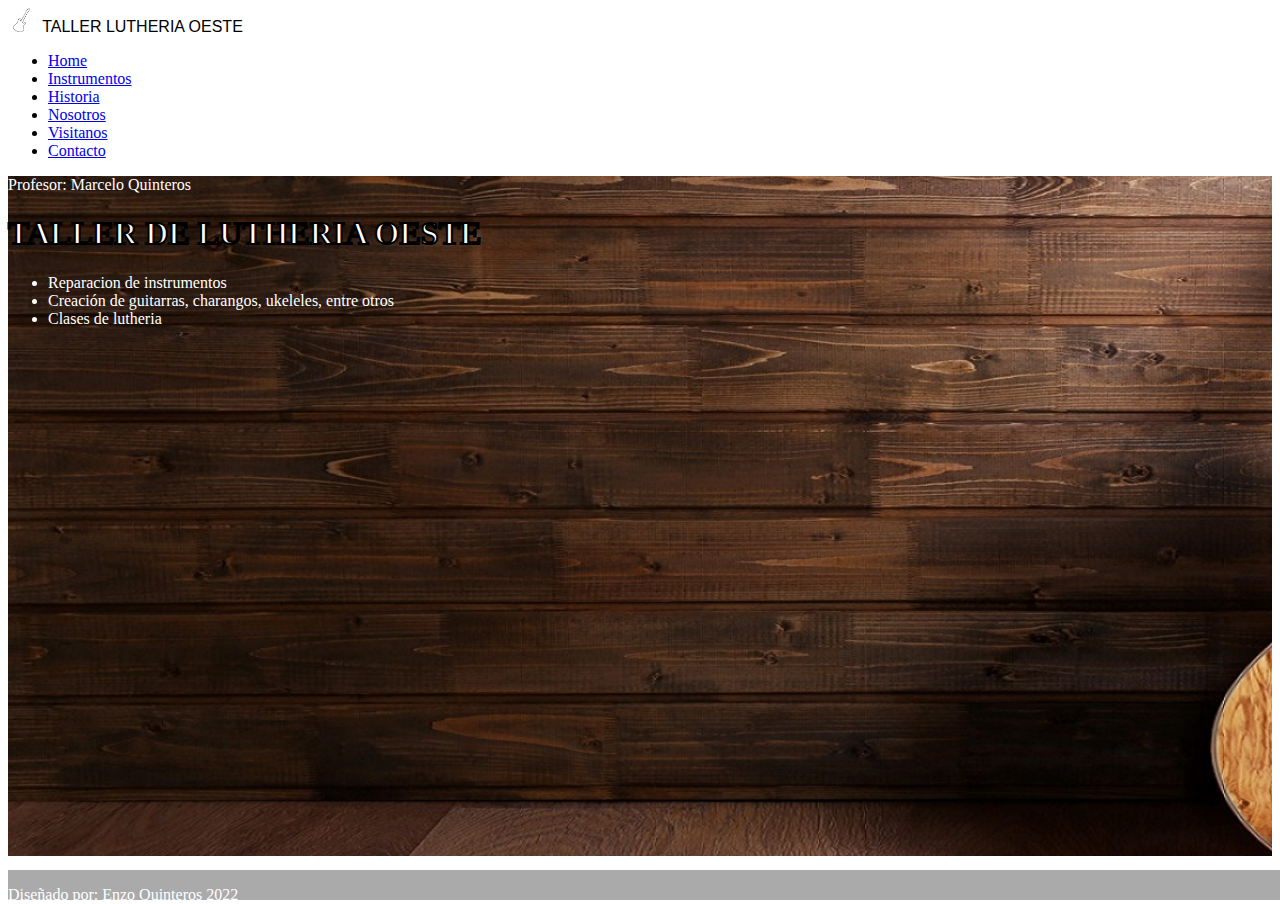
<file: index.html>
<!DOCTYPE html>
<html lang="en">
<head>
    <meta charset="UTF-8">
    <meta http-equiv="X-UA-Compatible" content="IE=edge">
    <meta name="viewport" content="width=device-width, initial-scale=1.0">
    <title>Lutheria</title>
    <link href="https://fonts.googleapis.com/css2?family=Alfa+Slab+One&display=swap" rel="stylesheet">
    <link href="https://cdn.jsdelivr.net/npm/bootstrap@5.2.2/dist/css/bootstrap.min.css" rel="stylesheet" integrity="sha384-Zenh87qX5JnK2Jl0vWa8Ck2rdkQ2Bzep5IDxbcnCeuOxjzrPF/et3URy9Bv1WTRi" crossorigin="anonymous">
    <link rel="stylesheet" href="css/lutheria.css">
</head>
<body>
  <nav class="navbar navbar-expand-lg navbar-dark bg-dark">
    <div class="container-fluid">
      <a class="navbar-brand bg-dark" style="font-family:'Gill Sans', 'Gill Sans MT', Calibri, 'Trebuchet MS', sans-serif">
        <img src="img/logo.png" alt="Logo" width="30" height="24" class="d-inline-block align-text-top">
        TALLER LUTHERIA OESTE
      </a>
      <div class="collapse navbar-collapse" id="navbarSupportedContent">
        <ul class="navbar-nav me-auto mb-2 mb-lg-0">
          <li class="nav-item">
            <a class="nav-link" href="index.html">Home</a>
           </li>
          <li class="nav-item">
            <a class="nav-link" href="instrumentos.html">Instrumentos</a>
          </li>
          <li class="nav-item">
            <a class="nav-link" href="historia.html">Historia</a>
          </li>
          <li class="nav-item">
            <a class="nav-link" href="nosotros.html">Nosotros</a>
          </li>
          <li class="nav-item">
            <a class="nav-link" href="visitanos.html">Visitanos</a>
          </li>
          <li class="nav-item">
            <a class="nav-link" href="contacto.html">Contacto</a>
          </li>
        </ul>
      </div> 
    </div>
  </nav>
  <div class="container-fluid">
    <div id="home" class="row align-items-center hero scroll_section">
      <div class="col-lg-3 offset-lg-2">
        <p>Profesor: Marcelo Quinteros</p>
        <h1>TALLER DE LUTHERIA OESTE</h1>
        <ul>
          <li>Reparacion de instrumentos</li>
          <li>Creación de guitarras, charangos, ukeleles, entre otros</li>
          <li>Clases de lutheria</li>
        </ul>
      </div>
    </div>
  </div>
  <footer>
    <p class="text-center">Diseñado por: Enzo Quinteros 2022</p>
  </footer>
  <script src="https://cdn.jsdelivr.net/npm/bootstrap@5.2.2/dist/js/bootstrap.bundle.min.js" integrity="sha384-OERcA2EqjJCMA+/3y+gxIOqMEjwtxJY7qPCqsdltbNJuaOe923+mo//f6V8Qbsw3" crossorigin="anonymous">
  </script>
</body>
</html>
</file>
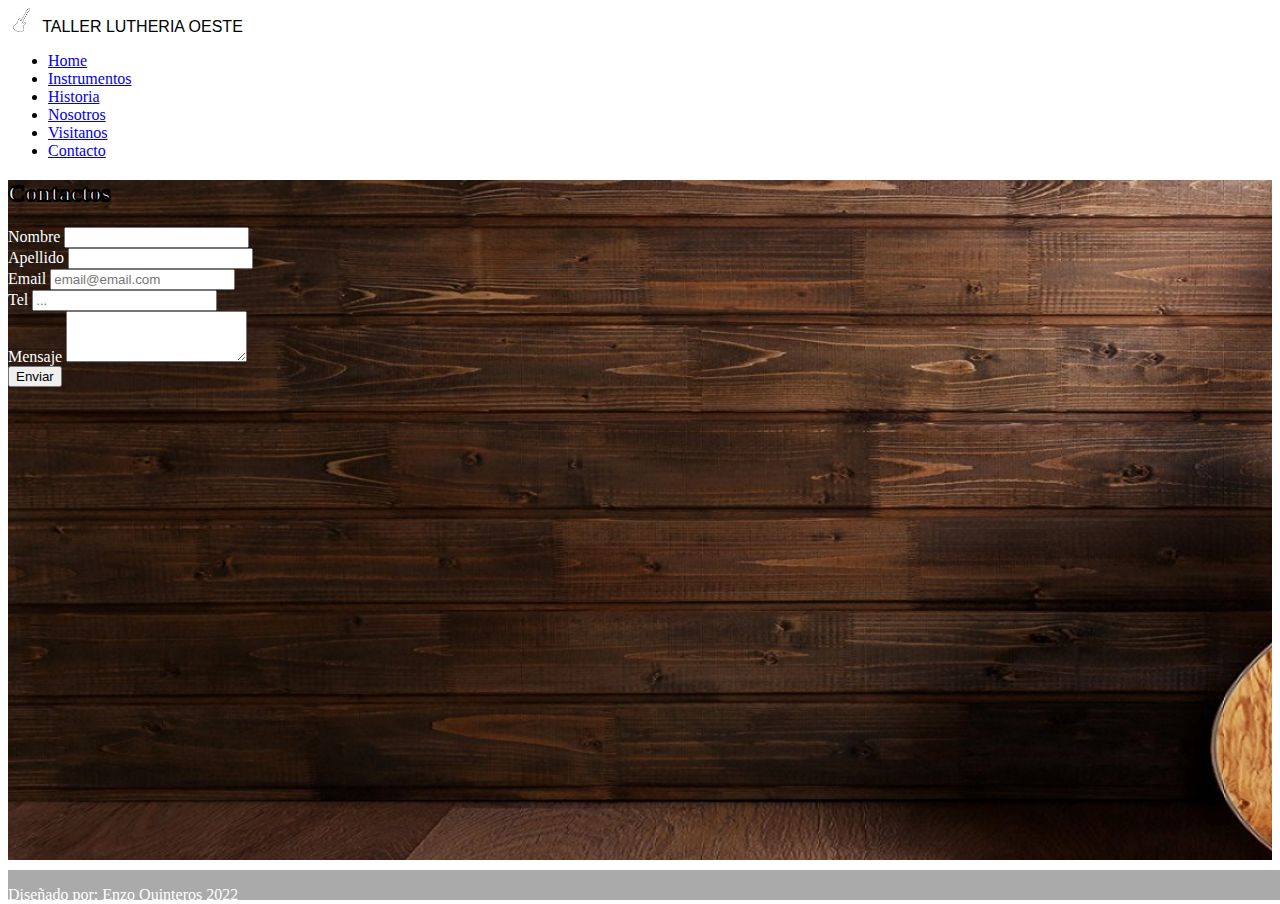
<file: contacto.html>
<!DOCTYPE html>
<html lang="en">
<head>
    <meta charset="UTF-8">
    <meta http-equiv="X-UA-Compatible" content="IE=edge">
    <meta name="viewport" content="width=device-width, initial-scale=1.0">
    <title>Contacto</title>
    <link href="https://fonts.googleapis.com/css2?family=Alfa+Slab+One&display=swap" rel="stylesheet">
    <link href="https://cdn.jsdelivr.net/npm/bootstrap@5.2.2/dist/css/bootstrap.min.css" rel="stylesheet" integrity="sha384-Zenh87qX5JnK2Jl0vWa8Ck2rdkQ2Bzep5IDxbcnCeuOxjzrPF/et3URy9Bv1WTRi" crossorigin="anonymous">
    <link rel="stylesheet" href="css/lutheria.css">
</head>
<body>
    <nav class="navbar navbar-expand-lg navbar-dark bg-dark">
        <div class="container-fluid">
          <a class="navbar-brand bg-dark" style="font-family:'Gill Sans', 'Gill Sans MT', Calibri, 'Trebuchet MS', sans-serif">
            <img src="img/logo.png" alt="Logo" width="30" height="24" class="d-inline-block align-text-top">
            TALLER LUTHERIA OESTE
          </a>
          <div class="collapse navbar-collapse" id="navbarSupportedContent">
            <ul class="navbar-nav me-auto mb-2 mb-lg-0">
              <li class="nav-item">
                <a class="nav-link" href="index.html">Home</a>
               </li>
              <li class="nav-item">
                <a class="nav-link" href="instrumentos.html">Instrumentos</a>
              </li>
              <li class="nav-item">
                <a class="nav-link" href="historia.html">Historia</a>
              </li>
              <li class="nav-item">
                <a class="nav-link" href="nosotros.html">Nosotros</a>
              </li>
              <li class="nav-item">
                <a class="nav-link" href="visitanos.html">Visitanos</a>
              </li>
              <li class="nav-item">
                <a class="nav-link" href="contacto.html">Contacto</a>
              </li>
            </ul>
          </div> 
        </div>
    </nav>
    <div class="container-fluid hero">
        <div class="col-md-4 m4-4 mt-sm-0">
            <h2>Contactos</h2>
            <form class="row g-3">
                <div class="col-md-6">
                <label for="nombre" class="form-label">Nombre</label>
                <input type="text" class="form-control" id="nombre">
                </div>
                <div class="col-md-6">
                <label for="apellido" class="form-label">Apellido</label>
                <input type="text" class="form-control" id="apellido">
                </div>
                <div class="col-12">
                <label for="email" class="form-label">Email</label>
                <input type="email" class="form-control" id="email" placeholder="email@email.com">
                </div>
                <div class="col-12">
                <label for="tel" class="form-label">Tel</label>
                <input type="text" class="form-control" id="tel" placeholder="...">
                </div>
                <div class="col-12">
                    <label for="mensaje" class="form-label">Mensaje</label>
                    <textarea class="form-control" id="mensaje" rows="3"></textarea>
                </div> 
                <div class="col-12">
                    <button type="submit" class="btn btn-primary">Enviar</button>
                </div>
            </form>
        </div>
    </div>
    <footer>
        <p class="text-center">Diseñado por: Enzo Quinteros 2022</p>
    </footer>
    <script src="https://cdn.jsdelivr.net/npm/bootstrap@5.2.2/dist/js/bootstrap.bundle.min.js" integrity="sha384-OERcA2EqjJCMA+/3y+gxIOqMEjwtxJY7qPCqsdltbNJuaOe923+mo//f6V8Qbsw3" crossorigin="anonymous">
    </script>
</body>
</html>
</file>
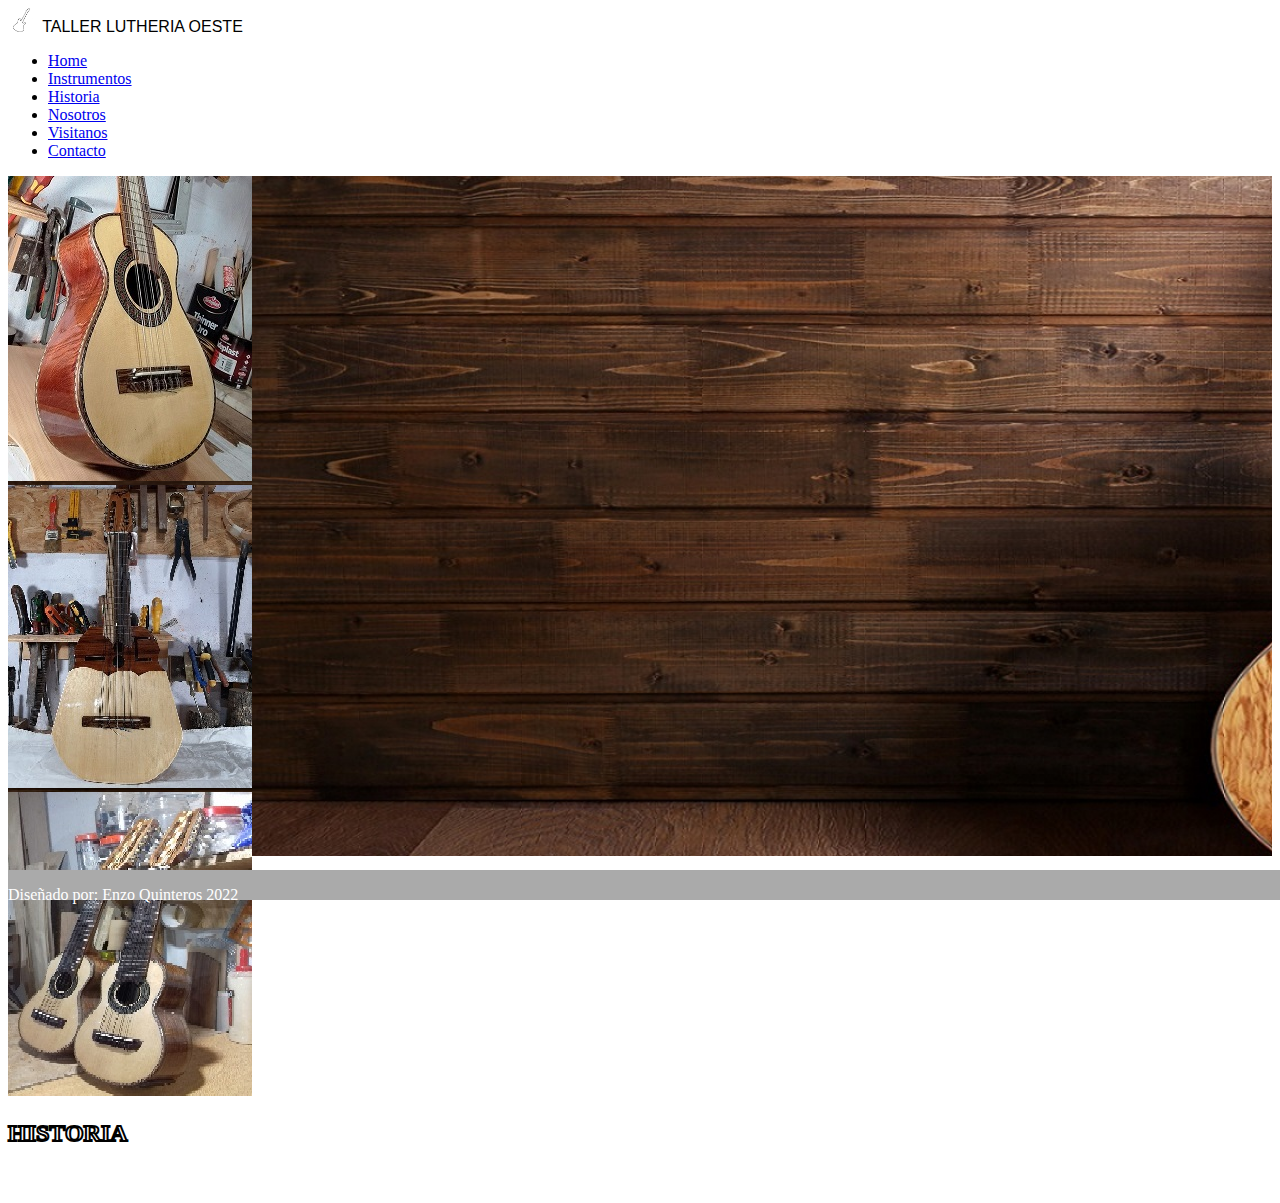
<file: historia.html>
<!DOCTYPE html>
<html lang="en">
<head>
    <meta charset="UTF-8">
    <meta http-equiv="X-UA-Compatible" content="IE=edge">
    <meta name="viewport" content="width=device-width, initial-scale=1.0">
    <title>Historia</title>
    <link href="https://fonts.googleapis.com/css2?family=Alfa+Slab+One&display=swap" rel="stylesheet">
    <link href="https://cdn.jsdelivr.net/npm/bootstrap@5.2.2/dist/css/bootstrap.min.css" rel="stylesheet" integrity="sha384-Zenh87qX5JnK2Jl0vWa8Ck2rdkQ2Bzep5IDxbcnCeuOxjzrPF/et3URy9Bv1WTRi" crossorigin="anonymous">
    <link rel="stylesheet" href="css/lutheria.css">
</head>
<body>
    <nav class="navbar navbar-expand-lg navbar-dark bg-dark">
        <div class="container-fluid">
          <a class="navbar-brand bg-dark" style="font-family:'Gill Sans', 'Gill Sans MT', Calibri, 'Trebuchet MS', sans-serif">
            <img src="img/logo.png" alt="Logo" width="30" height="24" class="d-inline-block align-text-top">
            TALLER LUTHERIA OESTE
          </a>
          <div class="collapse navbar-collapse" id="navbarSupportedContent">
            <ul class="navbar-nav me-auto mb-2 mb-lg-0">
              <li class="nav-item">
                <a class="nav-link" href="index.html">Home</a>
               </li>
              <li class="nav-item">
                <a class="nav-link" href="instrumentos.html">Instrumentos</a>
              </li>
              <li class="nav-item">
                <a class="nav-link" href="historia.html">Historia</a>
              </li>
              <li class="nav-item">
                <a class="nav-link" href="nosotros.html">Nosotros</a>
              </li>
              <li class="nav-item">
                <a class="nav-link" href="visitanos.html">Visitanos</a>
              </li>
              <li class="nav-item">
                <a class="nav-link" href="contacto.html">Contacto</a>
              </li>
            </ul>
          </div> 
        </div>
    </nav>
    <div class="container-fluid hero scroll_section">
        <div id="historia" class="row align-items-center py-4">
            <div class="col-lg-2 col-md-3 offset-lg-2 d-none d-sm-block">
                <img src="img/historia_1.jpg" alt="historia 1" class="img-fliud">
            </div>
            <div class="col-lg-2 col-md-3 d-none d-sm-block">
                <img src="img/historia_2.jpg" alt="historia 2" class="img-fliud">
            </div>
            <div class="col-12 d-sm-none">
                <img src="img/historia_3.jpg" alt="historia 3" class="img-fliud">
            </div>
            <div class="col-lg-4 col-md-6 mt-4 mt-sm-0">
                <h2>HISTORIA</h2>
                <p>Lorem ipsum dolor sit amet consectetur adipisicing elit. Quis tenetur veniam cum asperiores. Facere, accusantium? Quia, repellendus fugiat? Placeat, minima. Praesentium eos sed ea fugiat reiciendis reprehenderit aliquam commodi totam!</p>
            </div>
        </div>
    </div>
    <footer>
        <p class="text-center">Diseñado por: Enzo Quinteros 2022</p>
    </footer>
    <script src="https://cdn.jsdelivr.net/npm/bootstrap@5.2.2/dist/js/bootstrap.bundle.min.js" integrity="sha384-OERcA2EqjJCMA+/3y+gxIOqMEjwtxJY7qPCqsdltbNJuaOe923+mo//f6V8Qbsw3" crossorigin="anonymous">
    </script>
</body>
</html>
</file>
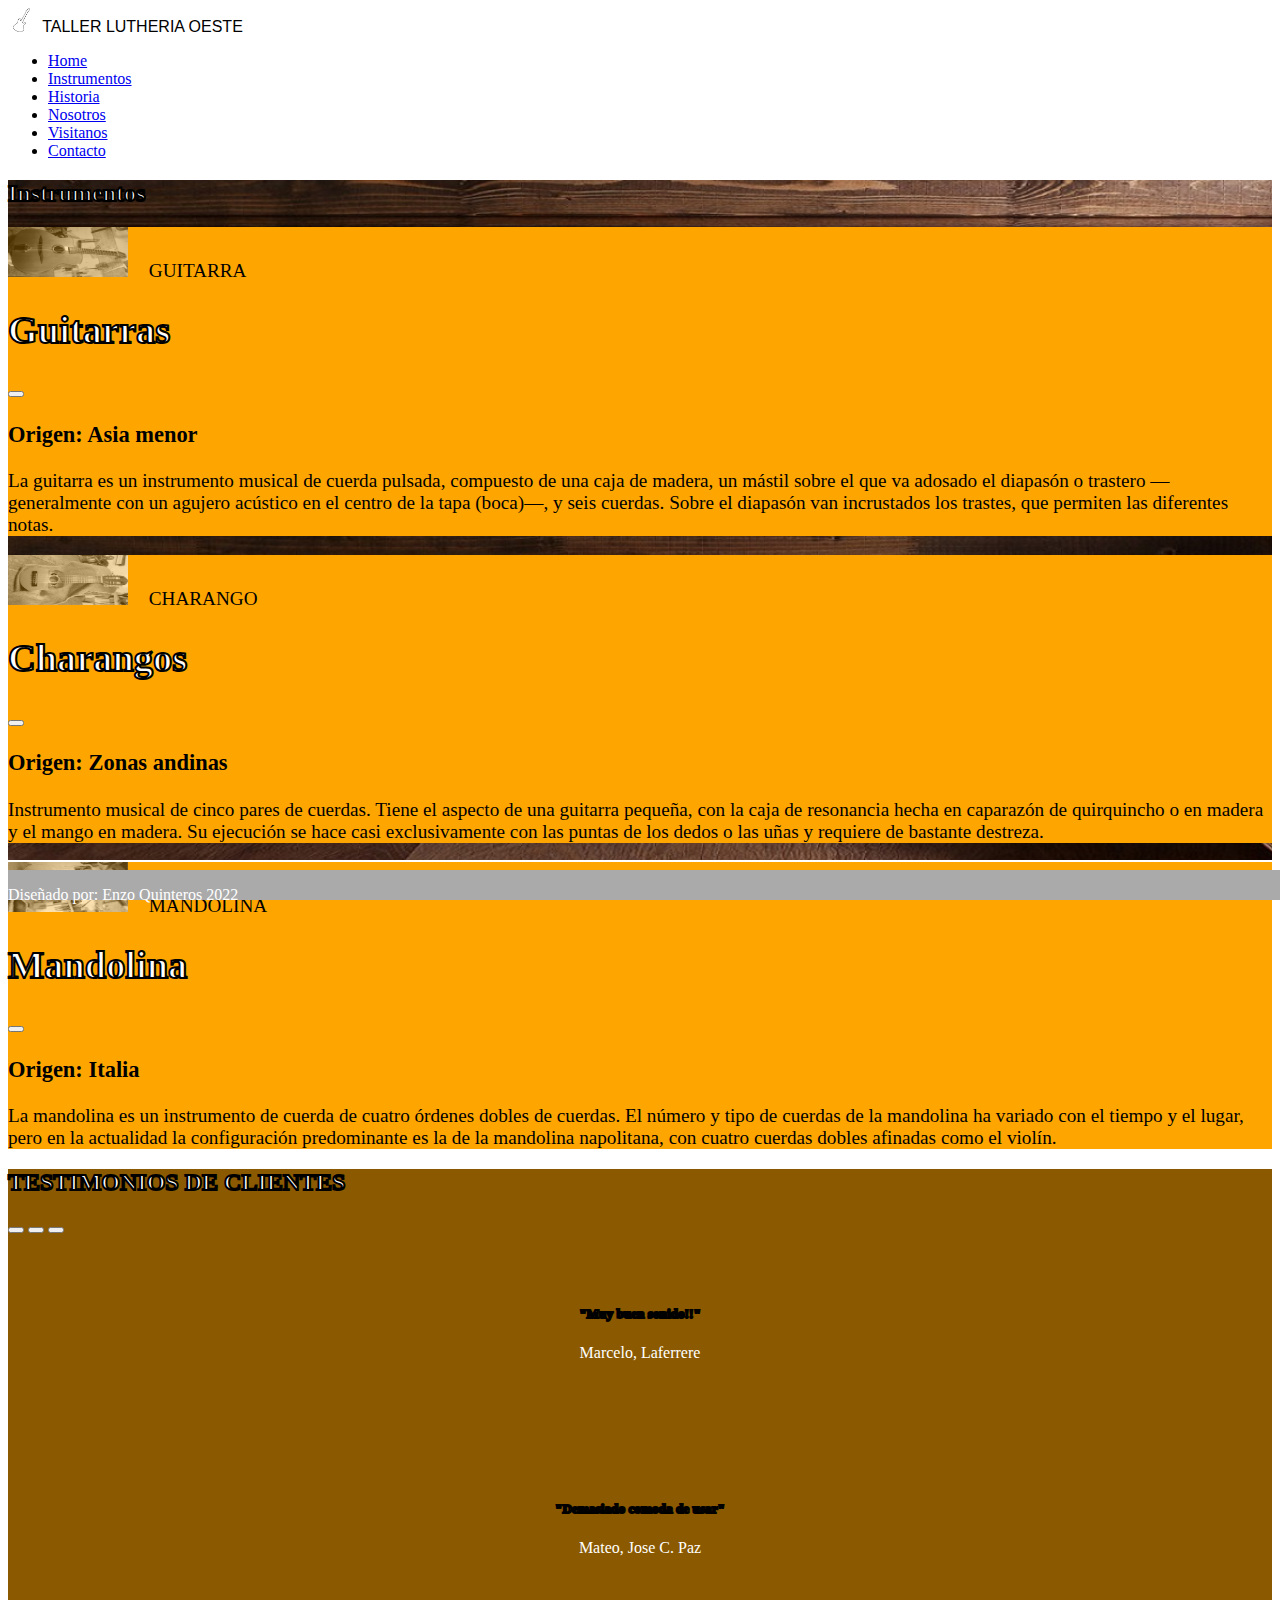
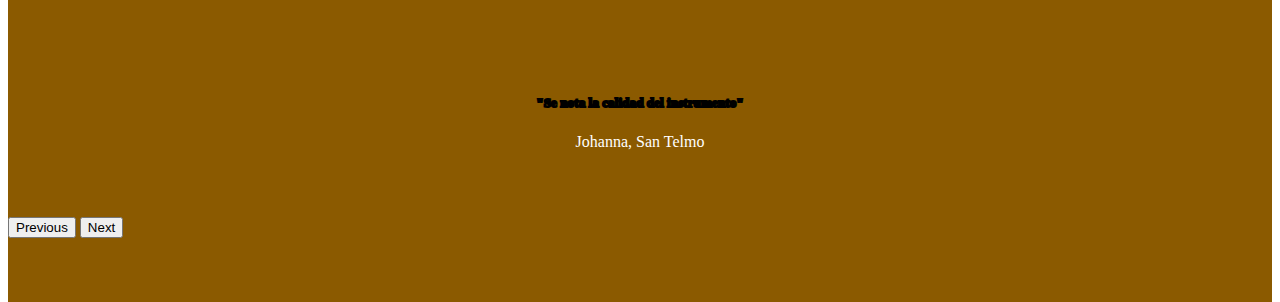
<file: instrumentos.html>
<!DOCTYPE html>
<html lang="en">
<head>
    <meta charset="UTF-8">
    <meta http-equiv="X-UA-Compatible" content="IE=edge">
    <meta name="viewport" content="width=device-width, initial-scale=1.0">
    <title>Instrumentos</title>
    <link href="https://fonts.googleapis.com/css2?family=Alfa+Slab+One&display=swap" rel="stylesheet">
    <link href="https://cdn.jsdelivr.net/npm/bootstrap@5.2.2/dist/css/bootstrap.min.css" rel="stylesheet" integrity="sha384-Zenh87qX5JnK2Jl0vWa8Ck2rdkQ2Bzep5IDxbcnCeuOxjzrPF/et3URy9Bv1WTRi" crossorigin="anonymous">
    <link rel="stylesheet" href="css/lutheria.css">
</head>
<body>
    <nav class="navbar navbar-expand-lg navbar-dark bg-dark">
        <div class="container-fluid">
          <a class="navbar-brand bg-dark" style="font-family:'Gill Sans', 'Gill Sans MT', Calibri, 'Trebuchet MS', sans-serif">
            <img src="img/logo.png" alt="Logo" width="30" height="24" class="d-inline-block align-text-top">
            TALLER LUTHERIA OESTE
          </a>
          <div class="collapse navbar-collapse" id="navbarSupportedContent">
            <ul class="navbar-nav me-auto mb-2 mb-lg-0">
              <li class="nav-item">
               <a class="nav-link" href="index.html">Home</a>
              </li>
              <li class="nav-item">
                <a class="nav-link" href="instrumentos.html">Instrumentos</a>
              </li>
              <li class="nav-item">
                <a class="nav-link" href="historia.html">Historia</a>
              </li>
              <li class="nav-item">
                <a class="nav-link" href="nosotros.html">Nosotros</a>
              </li>
              <li class="nav-item">
                <a class="nav-link" href="visitanos.html">Visitanos</a>
              </li>
              <li class="nav-item">
                <a class="nav-link" href="contacto.html">Contacto</a>
              </li>
            </ul>
          </div> 
        </div>
    </nav>
    <div class="container-fluid hero">
      <div class="row">
        <div id="novedades" class="col-md-5 offset-md-2 py-3">
              <h2>Instrumentos</h2>
              <ul class="lista-instrumentos">
                  <li>
                    <a href="#" data-bs-toggle="modal" data-bs-target="#guitarra">
                    <img src="img/guitarra.jpg"> GUITARRA
                    <div class="modal fade" id="guitarra" tabindex="-1" aria-labelledby="guitarraLabel" aria-hidden="true">
                      <div class="modal-dialog">
                        <div class="modal-content">
                          <div class="modal-header">
                            <h1 class="modal-title" id="guitarraLabel">Guitarras</h1>
                            <button type="button" class="btn-close" data-bs-dismiss="modal" aria-label="Close"></button>
                          </div>
                          <div class="modal-body">
                            <h3>Origen: Asia menor</h3>
                            <p>La guitarra es un instrumento musical de cuerda pulsada, compuesto de una caja de madera, un mástil sobre el que va adosado el diapasón o trastero —generalmente con un agujero acústico en el centro de la tapa (boca)—, y seis cuerdas. Sobre el diapasón van incrustados los trastes, que permiten las diferentes notas.</p>
                          </div>
                        </div>
                      </div>
                    </div>
                    </a>
                  </li>
                  <li>
                    <a href="#" data-bs-toggle="modal" data-bs-target="#charango">
                    <img src="img/charango.jpg"> CHARANGO
                    <div class="modal fade" id="charango" tabindex="-1" aria-labelledby="charangoLabel" aria-hidden="true">
                      <div class="modal-dialog">
                        <div class="modal-content">
                          <div class="modal-header">
                            <h1 class="modal-title" id="charangoLabel">Charangos</h1>
                            <button type="button" class="btn-close" data-bs-dismiss="modal" aria-label="Close"></button>
                          </div>
                          <div class="modal-body">
                            <h3>Origen: Zonas andinas</h3>
                            <p>Instrumento musical de cinco pares de cuerdas. Tiene el aspecto de una guitarra pequeña, con la caja de resonancia hecha en caparazón de quirquincho o en madera y el mango en madera. Su ejecución se hace casi exclusivamente con las puntas de los dedos o las uñas y requiere de bastante destreza.</p>
                          </div>
                        </div>
                      </div>
                    </div>
                    </a>
                  </li>
                  <li>
                    <a href="#" data-bs-toggle="modal" data-bs-target="#mandolina">
                    <img src="img/mandolina.jpg"> MANDOLINA
                    <div class="modal fade" id="mandolina" tabindex="-1" aria-labelledby="mandolinaLabel" aria-hidden="true">
                      <div class="modal-dialog">
                        <div class="modal-content">
                          <div class="modal-header">
                            <h1 class="modal-title" id="mandolinaLabel">Mandolina</h1>
                            <button type="button" class="btn-close" data-bs-dismiss="modal" aria-label="Close"></button>
                          </div>
                          <div class="modal-body">
                            <h3>Origen: Italia</h3>
                            <p>La mandolina es un instrumento de cuerda de cuatro órdenes dobles de cuerdas. El número y tipo de cuerdas de la mandolina ha variado con el tiempo y el lugar, pero en la actualidad la configuración predominante es la de la mandolina napolitana, con cuatro cuerdas dobles afinadas como el violín.</p>
                          </div>
                        </div>
                      </div>
                    </div>
                    </a>
                  </li>
              </ul>
          </div>
          <div class="col-md-3 my-3">
            <div class="rounded py-5 testimonios">
              <h2 class="text-center">TESTIMONIOS DE CLIENTES</h2>
              <div id="carouselExampleIndicators" class="carousel slide" data-bs-ride="true">
                <div class="carousel-indicators">
                  <button type="button" data-bs-target="#carouselExampleIndicators" data-bs-slide-to="0" class="active" aria-current="true" aria-label="Slide 1"></button>
                  <button type="button" data-bs-target="#carouselExampleIndicators" data-bs-slide-to="1" aria-label="Slide 2"></button>
                  <button type="button" data-bs-target="#carouselExampleIndicators" data-bs-slide-to="2" aria-label="Slide 3"></button>
                </div>
                <div class="carousel-inner">
                  <div class="carousel-item active">
                    <div class="testimonio">
                      <h5>"Muy buen sonido!!"</h5>
                      <p>Marcelo, Laferrere</p>
                    </div>
                  </div>
                  <div class="carousel-item">
                    <div class="testimonio">
                      <h5>"Demasiado comoda de usar"</h5>
                      <p>Mateo, Jose C. Paz</p>
                    </div>
                  </div>
                  <div class="carousel-item">
                    <div class="testimonio">
                      <h5>"Se nota la calidad del instrumento"</h5>
                      <p>Johanna, San Telmo</p>
                    </div>
                  </div>
                </div>
                <button class="carousel-control-prev" type="button" data-bs-target="#carouselExampleIndicators" data-bs-slide="prev">
                  <span class="carousel-control-prev-icon" aria-hidden="true"></span>
                  <span class="visually-hidden">Previous</span>
                </button>
                <button class="carousel-control-next" type="button" data-bs-target="#carouselExampleIndicators" data-bs-slide="next">
                  <span class="carousel-control-next-icon" aria-hidden="true"></span>
                  <span class="visually-hidden">Next</span>
                </button>
              </div>
            </div>
          </div>
      </div>
    </div> 

    <footer>
        <p class="text-center">Diseñado por: Enzo Quinteros 2022</p>
    </footer>
    <script src="https://cdn.jsdelivr.net/npm/bootstrap@5.2.2/dist/js/bootstrap.bundle.min.js" integrity="sha384-OERcA2EqjJCMA+/3y+gxIOqMEjwtxJY7qPCqsdltbNJuaOe923+mo//f6V8Qbsw3" crossorigin="anonymous">
    </script>
</body>
</html>
</file>
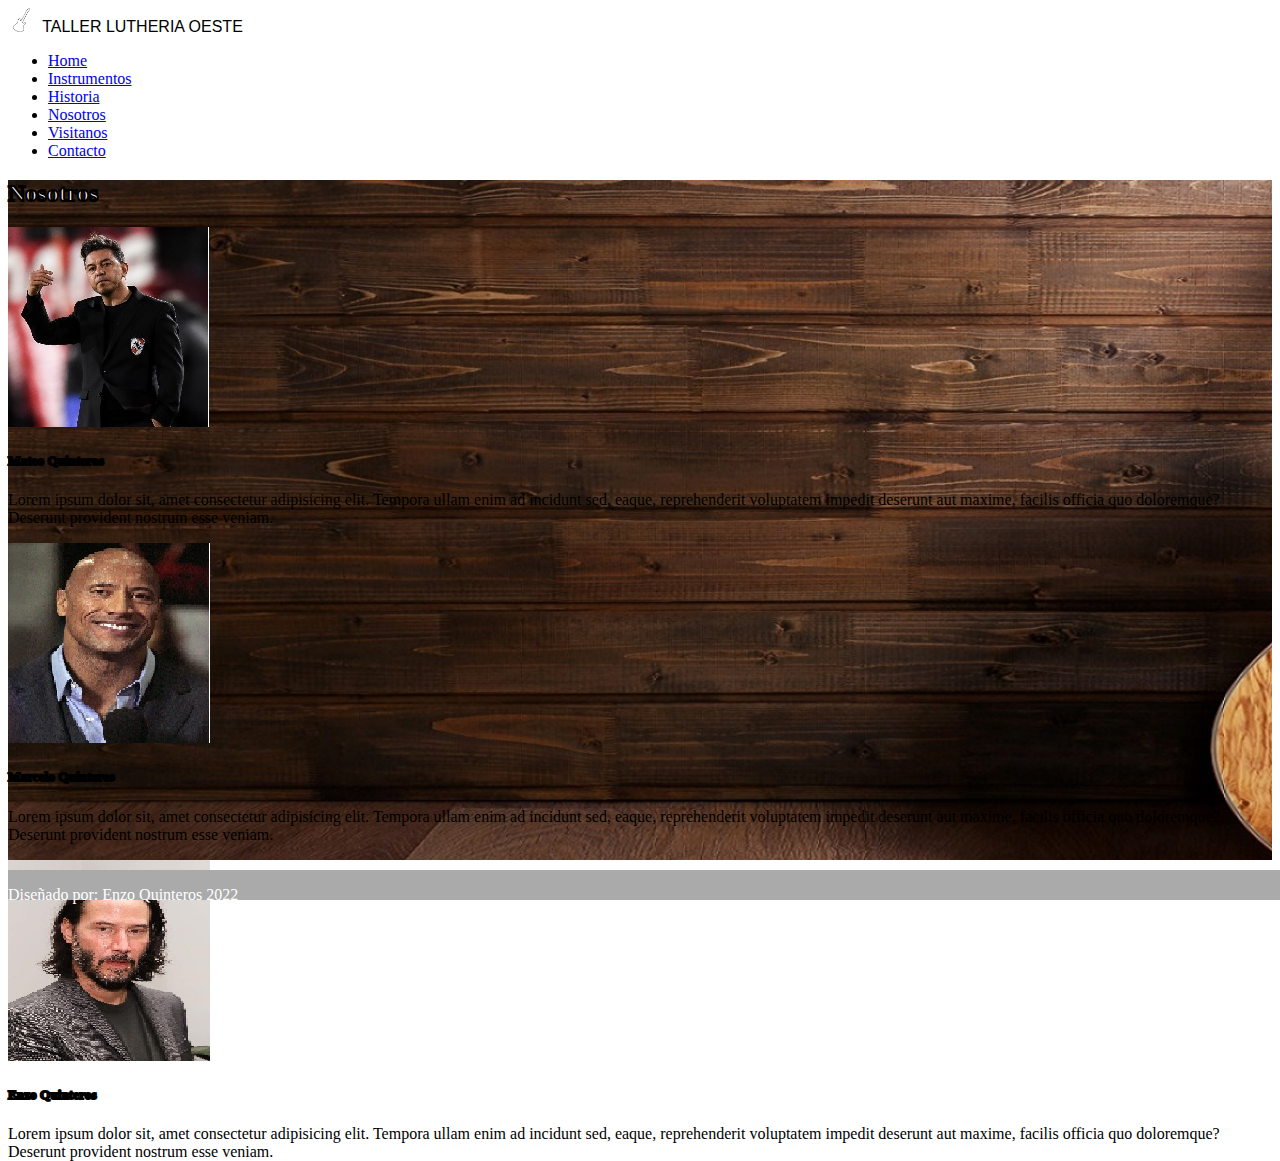
<file: nosotros.html>
<!DOCTYPE html>
<html lang="en">
<head>
    <meta charset="UTF-8">
    <meta http-equiv="X-UA-Compatible" content="IE=edge">
    <meta name="viewport" content="width=device-width, initial-scale=1.0">
    <title>Nosotros</title>
    <link href="https://fonts.googleapis.com/css2?family=Alfa+Slab+One&display=swap" rel="stylesheet">
    <link href="https://cdn.jsdelivr.net/npm/bootstrap@5.2.2/dist/css/bootstrap.min.css" rel="stylesheet" integrity="sha384-Zenh87qX5JnK2Jl0vWa8Ck2rdkQ2Bzep5IDxbcnCeuOxjzrPF/et3URy9Bv1WTRi" crossorigin="anonymous">
    <link rel="stylesheet" href="css/lutheria.css">
</head>
<body>
    <nav class="navbar navbar-expand-lg navbar-dark bg-dark">
        <div class="container-fluid">
          <a class="navbar-brand bg-dark" style="font-family:'Gill Sans', 'Gill Sans MT', Calibri, 'Trebuchet MS', sans-serif">
            <img src="img/logo.png" alt="Logo" width="30" height="24" class="d-inline-block align-text-top">
            TALLER LUTHERIA OESTE
          </a>
          <div class="collapse navbar-collapse" id="navbarSupportedContent">
            <ul class="navbar-nav me-auto mb-2 mb-lg-0">
              <li class="nav-item">
                <a class="nav-link" href="index.html">Home</a>
               </li>
              <li class="nav-item">
                <a class="nav-link" href="instrumentos.html">Instrumentos</a>
              </li>
              <li class="nav-item">
                <a class="nav-link" href="historia.html">Historia</a>
              </li>
              <li class="nav-item">
                <a class="nav-link" href="nosotros.html">Nosotros</a>
              </li>
              <li class="nav-item">
                <a class="nav-link" href="visitanos.html">Visitanos</a>
              </li>
              <li class="nav-item">
                <a class="nav-link" href="contacto.html">Contacto</a>
              </li>
            </ul>
          </div> 
        </div>
    </nav>
    <div class="container-fluid">
      <div id="nosotros" class="row align-items-stretch hero py-4">
        <div class="col-lg-8 offset-lg-2">
          <h2>Nosotros</h2>
          <div class="row row-cols-1 row-cols-md-4 g-4">
            <div class="col">
              <div class="card">
                <img src="img/nosotros01.jpg" class="card-img-top" alt="Mateo Quinteros">
                <div class="card-body">
                  <h5 class="card-title">Mateo Quinteros</h5>
                  <p class="card-text" style="color:black">Lorem ipsum dolor sit, amet consectetur adipisicing elit. Tempora ullam enim ad incidunt sed, eaque, reprehenderit voluptatem impedit deserunt aut maxime, facilis officia quo doloremque? Deserunt provident nostrum esse veniam.</p>
                </div>
              </div>
            </div>
            <div class="col">
              <div class="card">
                <img src="img/nosotros02.jpg" class="card-img-top" alt="Marcelo Quinteros">
                <div class="card-body">
                  <h5 class="card-title">Marcelo Quinteros</h5>
                  <p class="card-text" style="color:black">Lorem ipsum dolor sit, amet consectetur adipisicing elit. Tempora ullam enim ad incidunt sed, eaque, reprehenderit voluptatem impedit deserunt aut maxime, facilis officia quo doloremque? Deserunt provident nostrum esse veniam.</p>
                </div>
              </div>
            </div>
            <div class="col">
              <div class="card">
                <img src="img/nosotros03.jpg" class="card-img-top" alt="Enzo Quinteros">
                <div class="card-body">
                  <h5 class="card-title">Enzo Quinteros</h5>
                  <p class="card-text" style="color:black">Lorem ipsum dolor sit, amet consectetur adipisicing elit. Tempora ullam enim ad incidunt sed, eaque, reprehenderit voluptatem impedit deserunt aut maxime, facilis officia quo doloremque? Deserunt provident nostrum esse veniam.</p>
                </div>
              </div>
            </div>
          </div>
        </div>
      </div>
    </div>
    <footer>
        <p class="text-center">Diseñado por: Enzo Quinteros 2022</p>
    </footer>
    <script src="https://cdn.jsdelivr.net/npm/bootstrap@5.2.2/dist/js/bootstrap.bundle.min.js" integrity="sha384-OERcA2EqjJCMA+/3y+gxIOqMEjwtxJY7qPCqsdltbNJuaOe923+mo//f6V8Qbsw3" crossorigin="anonymous">
    </script>
</body>
</html>
</file>
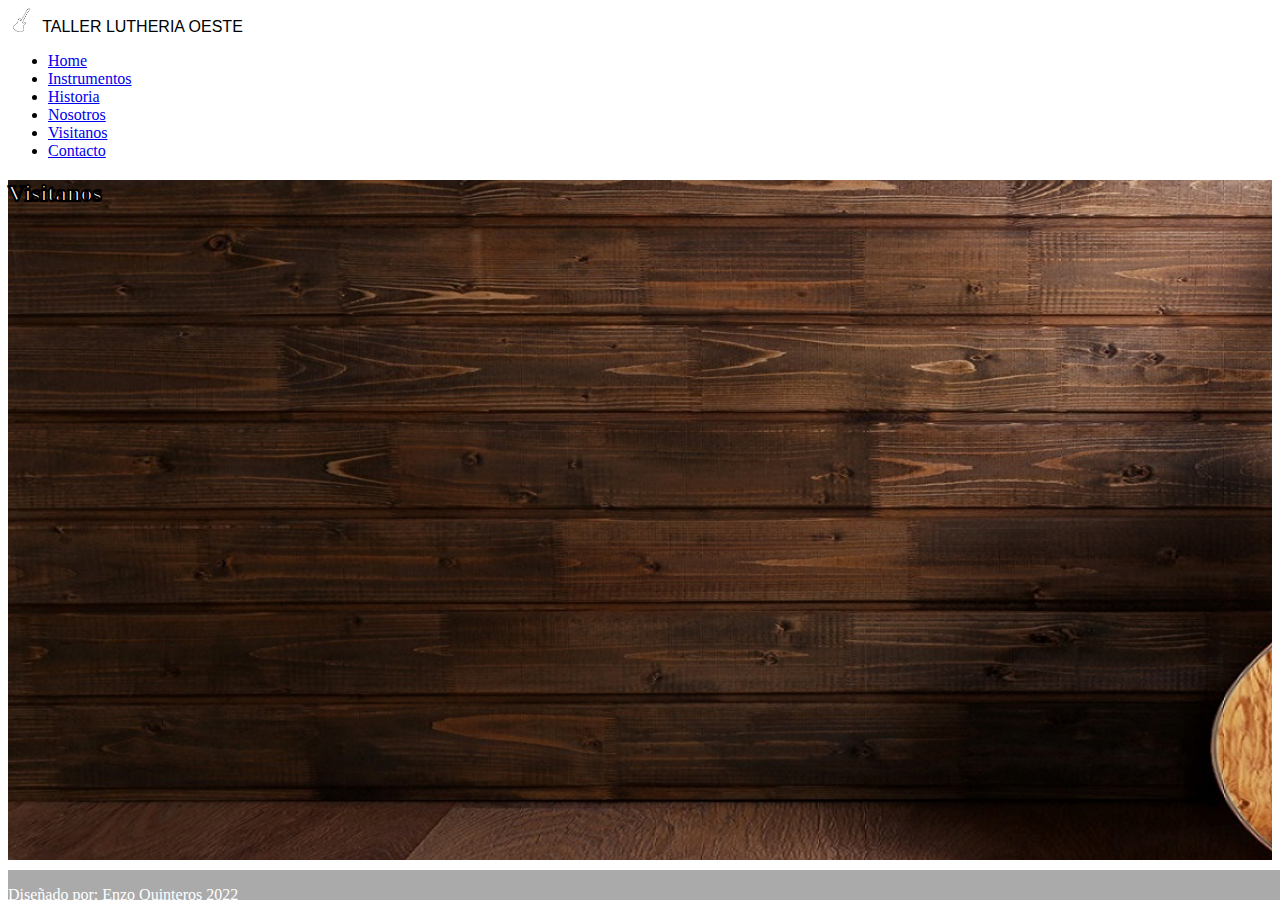
<file: visitanos.html>
<!DOCTYPE html>
<html lang="en">
<head>
    <meta charset="UTF-8">
    <meta http-equiv="X-UA-Compatible" content="IE=edge">
    <meta name="viewport" content="width=device-width, initial-scale=1.0">
    <title>Visitanos</title>
    <link href="https://fonts.googleapis.com/css2?family=Alfa+Slab+One&display=swap" rel="stylesheet">
    <link href="https://cdn.jsdelivr.net/npm/bootstrap@5.2.2/dist/css/bootstrap.min.css" rel="stylesheet" integrity="sha384-Zenh87qX5JnK2Jl0vWa8Ck2rdkQ2Bzep5IDxbcnCeuOxjzrPF/et3URy9Bv1WTRi" crossorigin="anonymous">
    <link rel="stylesheet" href="css/lutheria.css">
</head>
<body>
    <nav class="navbar navbar-expand-lg navbar-dark bg-dark">
        <div class="container-fluid">
          <a class="navbar-brand bg-dark" style="font-family:'Gill Sans', 'Gill Sans MT', Calibri, 'Trebuchet MS', sans-serif">
            <img src="img/logo.png" alt="Logo" width="30" height="24" class="d-inline-block align-text-top">
            TALLER LUTHERIA OESTE
          </a>
          <div class="collapse navbar-collapse" id="navbarSupportedContent">
            <ul class="navbar-nav me-auto mb-2 mb-lg-0">
              <li class="nav-item">
                <a class="nav-link" href="index.html">Home</a>
               </li>
              <li class="nav-item">
                <a class="nav-link" href="instrumentos.html">Instrumentos</a>
              </li>
              <li class="nav-item">
                <a class="nav-link" href="historia.html">Historia</a>
              </li>
              <li class="nav-item">
                <a class="nav-link" href="nosotros.html">Nosotros</a>
              </li>
              <li class="nav-item">
                <a class="nav-link" href="visitanos.html">Visitanos</a>
              </li>
              <li class="nav-item">
                <a class="nav-link" href="contacto.html">Contacto</a>
              </li>
            </ul>
          </div> 
        </div>
    </nav>
    <div class="container-fluid hero">
        <div id="conocenos" class="row py-4">
            <div class="col-md-4 offset-md-2">
                <h2>Visitanos</h2>
                <div class="mapa">
                    <iframe src="https://www.google.com/maps/embed?pb=!1m18!1m12!1m3!1d13136.87693288344!2d-58.42886233022461!3d-34.5986174!2m3!1f0!2f0!3f0!3m2!1i1024!2i768!4f13.1!3m3!1m2!1s0x95bcca62d4cf1563%3A0x686de505d84c67e6!2sAv.%20Medrano%20951%2C%20C1179AAQ%20CABA!5e0!3m2!1ses!2sar!4v1665253907741!5m2!1ses!2sar" width="600" height="450" style="border:0;" allowfullscreen="" loading="lazy" referrerpolicy="no-referrer-when-downgrade"></iframe>
                </div>
            </div>
        </div>
    </div>
    <footer>
        <p class="text-center">Diseñado por: Enzo Quinteros 2022</p>
    </footer>
    <script src="https://cdn.jsdelivr.net/npm/bootstrap@5.2.2/dist/js/bootstrap.bundle.min.js" integrity="sha384-OERcA2EqjJCMA+/3y+gxIOqMEjwtxJY7qPCqsdltbNJuaOe923+mo//f6V8Qbsw3" crossorigin="anonymous">
    </script>
</body>
</html>
</file>
<file: css/lutheria.css>
h1,h2, h5{
    color:white;
    font-family: 'Times New Roman', Times, serif cursive;
    font-weight: bold;
    -webkit-text-stroke: 2px black;
}

.hero{
    background-image: url(../img/fondo.jpg);
    background-size: cover;
    background-attachment: fixed;
    height: 0.5vh;
    min-height: 680px;
    color: white;
}

footer{
    background-color: #aaa;
    color: white;
    position: absolute;
    bottom: 0;
    width: 100%;
    height: 30px;
}

.lista-instrumentos{
    margin: 0;
    padding: 0;
    list-style: none;
}

.lista-instrumentos li {
    margin: 4px 0;
}

.lista-instrumentos li a {
    color: black;
    background-color: orange;
    font-family: 'Times New Roman', Times, serif, cursive;
    text-decoration: none;
    font-size: 1.2rem;
    transition: all .2s ease-in-out;
    display: block;
}

.lista-instrumentos li a:hover {
    color: #212529;
    background-color: #dadada;
}

.lista-instrumentos li a img{
    width: 120px;
    height: 50px;
    filter: grayscale();
    transition: all .2s ease-in-out;
    margin-right: 1rem;
    opacity: 0.7;
}

.lista-instrumentos li a:hover img {
    filter: none;
    margin-right: 1.4rem;
    opacity: 1;
}

.testimonios{
    background-color: rgb(139, 90, 0);
    padding-bottom: 4rem !important;
}

.testimonio{
    text-align: center;
    padding: 50px 20px;
}

.mapa iframe{
    width: 100%;
    aspect-ratio: 1.2;
}

html{
    scroll-behavior: smooth;
}

.scroll_section{
    scroll-margin-top: 60px;
}
</file>
